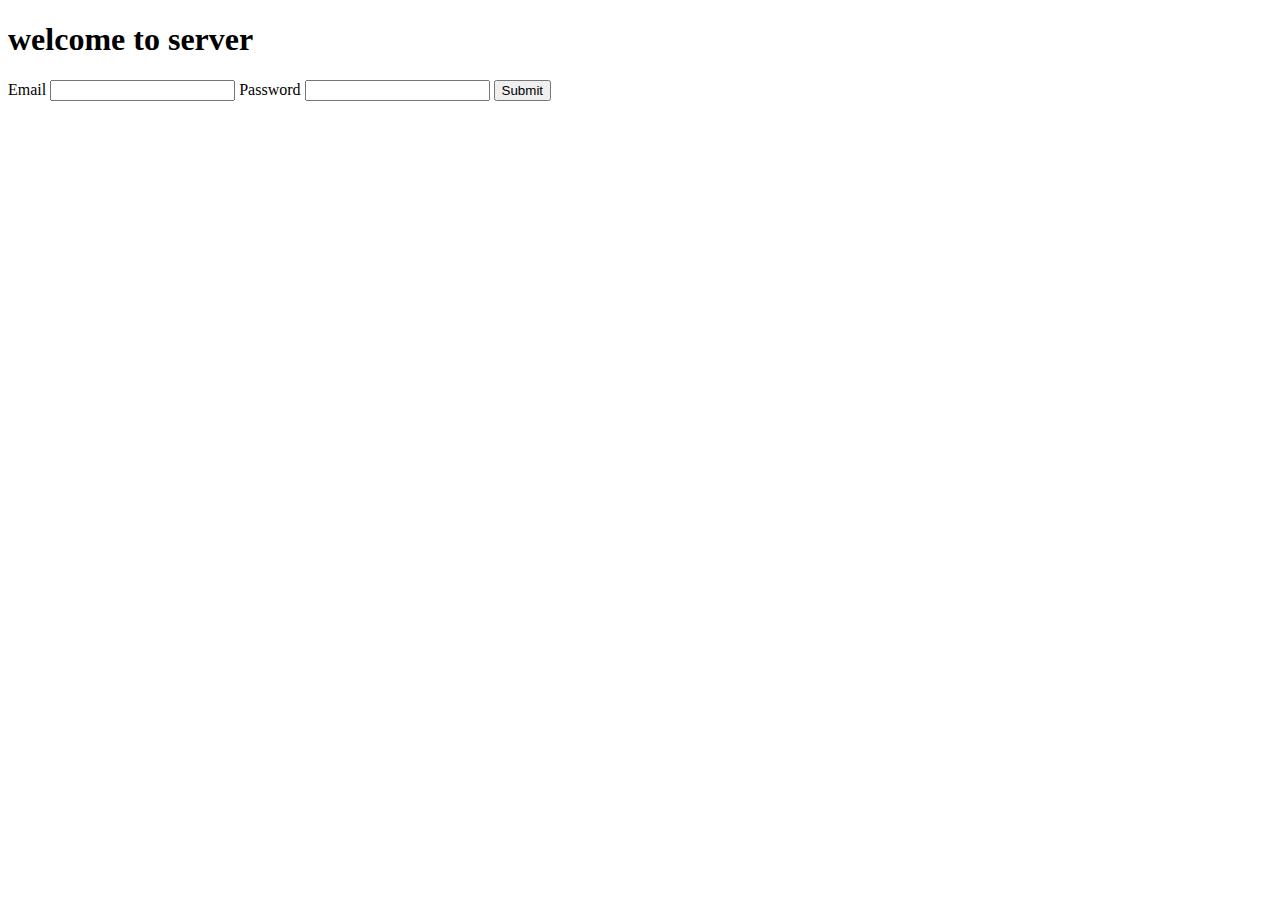
<file: final/app3/templates/index.html>
<!DOCTYPE html>
<html lang="en">

<head>
    <meta charset="UTF-8">
    <meta http-equiv="X-UA-Compatible" content="IE=edge">
    <meta name="viewport" content="width=device-width, initial-scale=1.0">
    <title>Document</title>
</head>

<body>
    <h1>
        welcome to server
    </h1>

    <form action="" method="post">
        <label>Email</label>
        <input type="text" name="in_1">
        <label>Password</label>
        <input type="password" name="in_2">
        <input type="submit" name="Submit">
    </form>
</body>

</html>
</file>
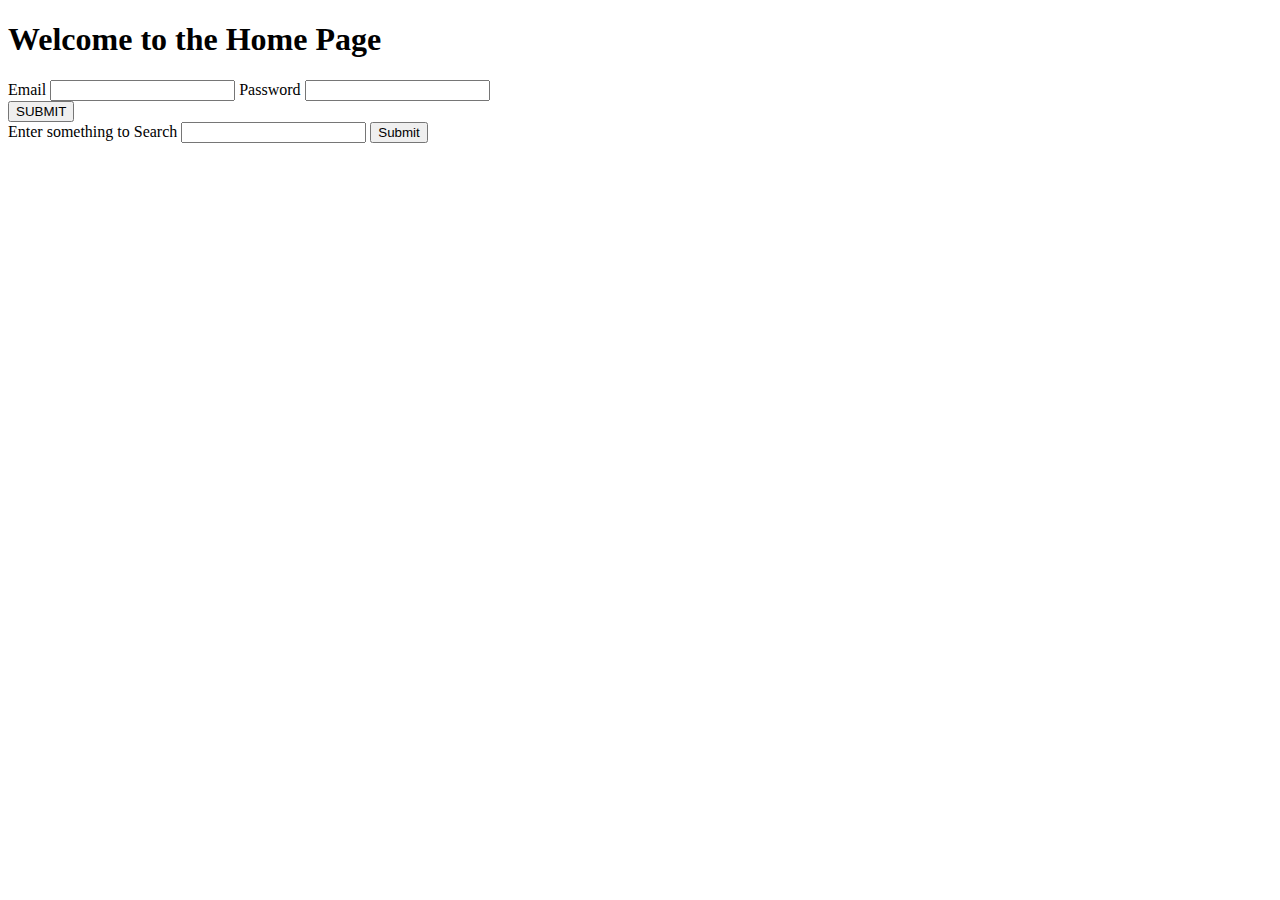
<file: final/app_2/templates/index.html>
<!DOCTYPE html>
<html lang="en">
<head>
    <meta charset="UTF-8">
    <meta http-equiv="X-UA-Compatible" content="IE=edge">
    <meta name="viewport" content="width=device-width, initial-scale=1.0">
    <title>Home Page</title>
</head>
<body>
    <h1>Welcome to the Home Page</h1>

    <form action="" method='post'>
        <label>Email</label>
        <input type="text" name="in_1">
        <label>Password</label>
        <input type="password" name="in_2"> <br />
        <input type="submit" value="SUBMIT">
    </form>

    <form action="{{ url_for('search_function') }}">
        <label>Enter something to Search</label>
        <input type="text" name="q">
        <button>Submit</button>
    </form>

</body>
</html>
</file>
